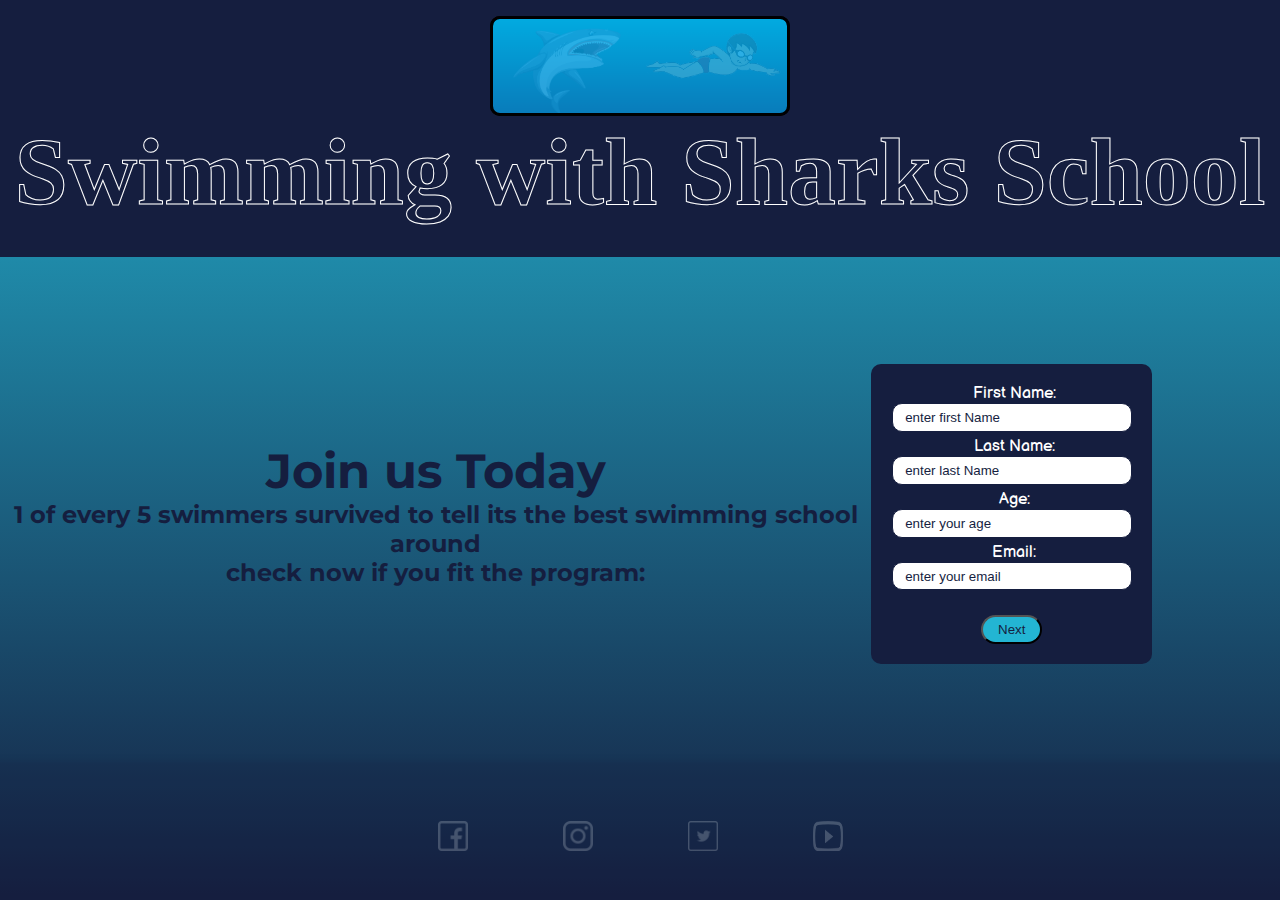
<file: index.html>
<!DOCTYPE html>
<html lang="en">
  <head>
    <meta charset="UTF-8" />
    <meta http-equiv="X-UA-Compatible" content="IE=edge" />
    <meta name="viewport" content="width=device-width, initial-scale=1.0" />
    <link rel="stylesheet" href="./style.css" />
    <!-- google fonts: -->
    <link rel="preconnect" href="https://fonts.googleapis.com" />
    <link rel="preconnect" href="https://fonts.gstatic.com" crossorigin />
    <link
      href="https://fonts.googleapis.com/css2?family=Montserrat:ital,wght@0,600;0,800;1,400&display=swap"
      rel="stylesheet"/>
      <link href="https://fonts.googleapis.com/css2?family=Balsamiq+Sans:ital,wght@0,400;1,700&display=swap" rel="stylesheet">
      
    <title>SwimmingwithSharksSchool</title>
  </head>

  <body>
    <div class="grid-container">
      <header class="header">
        <div class="companyLogoContainer">
          <div class="companylogo">
            <img class="shark" src="./images/shark.svg" alt="shark" />
            <img class="swimmer" src="./images/swimmer.svg" alt="swimmer" />
          </div>
          <div class="companylogoLayer"></div>
        </div>
        <h1 class="title">Swimming with Sharks School</h1>
      </header>
      <div class="headerLayer"></div>
      <section class="section">
        <div class="text">
          <h1 class="title2">Join us Today</h1>
          <h2 class="subtitle">
            1 of every 5 swimmers survived to tell its the best swimming school
            around <br />
            check now if you fit the program:
          </h2>
        </div>

        <form id="regForm" action="https://formspree.io/f/mlekopjo" method="POST">
          <div class="container">
            <div class="tab">
              <label for="firstName">First Name:</label><br />
              <input
                required
                type="text"
                placeholder="  enter first Name"
                oninput="this.className = ''"
                name="firstName"
              />
              <br />
              <label for="lastName">Last Name:</label><br />
              <input
                required
                type="text"
                placeholder="  enter last Name"
                oninput="this.className = ''"
                name="lastName"
              />
              <br />
              <label for="age">Age:</label><br />
              <input
                required
                type="number"
                placeholder="  enter your age"
                oninput="this.className = ''"
                name="age"
              />
              <br />
              <label for="email">Email:</label><br />
              <input
                required
                type="email"
                placeholder="  enter your email"
                oninput="this.className = ''"
                name="email"
              />
            </div>
            <div class="tab">
              <h3>tell us about your body fitness shape</h3>
              <label for="experince">Swimming Experince?</label><br />
              <select
                class="experinceInput"
                name="experince"
                oninput="this.className = ''"
              >
                <option value="never">never before</option>
                <option value="littel">littel experince</option>
                <option value="season">i swimm every season</option>
                <option value="everyMorning">every morning!</option>
              </select>
            </div>
            <div class="tab">
              <h3>tell us your preference</h3>
              <label for="attending">attending at</label><br />
              <select
                class="attendingInput"
                name="attending"
                oninput="this.className = ''"
              >
                <option value="morning">morning class</option>
                <option value="noon">noon class</option>
                <option value="night">night class</option></select
              ><br />
              <label for="gear">you need swimming gear?</label><br />
              <select
                class="gearInput"
                name="gear"
                oninput="this.className = ''"
              >
                <option value="yes">yes please</option>
                <option value="no">no, i bring mine</option>
              </select>
            </div>
            <div class="tab">
              <div class="thankForSubmit">
                <h2>your form was submited!</h2>
              </div>
            </div>
            <div class="buttons">
              <button type="button" id="prevBtn" onclick="nextPrev(-1)">
                Previous
              </button>
              <button type="button" id="nextBtn" onclick="nextPrev(1)">
                Next
              </button>
            </div>
          </div>
        </form>
      </section>
      <footer class="footer">
        <div class="contectUs">
          <a href="#"><img src="./images/facebook.png" alt="facebook" /></a>
          <a href="#"><img src="./images/instagram.png" alt="instagram" /></a>
          <a href="#"><img src="./images/twitter.png" alt="twitter" /></a>
          <a href="#"><img src="./images/youtube.png" alt="youtube" /></a>
        </div>
      </footer>
    </div>


    <script type="text/javascript">
      var currentTab = 0;
      showTab(currentTab);

      function showTab(n) {
        var x = document.getElementsByClassName("tab");
        x[n].style.display = "block";

        if (n == 0) {
          document.getElementById("prevBtn").style.display = "none";
        } else {
          document.getElementById("prevBtn").style.display = "inline";
        }
        if (n == x.length - 2) {
          document.getElementById("nextBtn").innerHTML = "Submit";
        } else {
          document.getElementById("nextBtn").innerHTML = "Next";
        }
        if (n == x.length - 1) {
          document.getElementById("nextBtn").style.display = "none";
          document.getElementById("prevBtn").style.display = "none";
          document.getElementById("nextBtn").setAttribute('type', 'submit')
        }
      }

      function nextPrev(n) {
        var x = document.getElementsByClassName("tab");

        x[currentTab].style.display = "none";
        currentTab = currentTab + n;

        if (currentTab >= x.length - 1) {
          showTab(currentTab);
          return false;
        }
        showTab(currentTab);
      }

    </script>
  </body>
</html>
</file>
<file: style.css>
*{
   margin: 0;
   padding: 0;
   box-sizing: border-box;
}
body{
    height: 100%;
    background:  #151E3F;
}
.grid-container{
    display: grid;
    grid-template-rows: 1fr 1fr 1fr 1fr 1fr 1fr 1fr;
    grid-template-areas: 
        "header"
        "header"
        "section"
        "section"
        "section"
        "section"
        "footer";
    width: 100%;
    height: 100vh;
    background: linear-gradient(to top, #151E3F, #23B5D3);
    overflow: hidden;
}

/* header */
.header{
    width: 100%;
    height: 100%;
    grid-area: header;
    background: #151E3F;
    display: flex;
    flex-direction: column;
    align-items: center;
    text-align: center;
    animation: headerAnimation 5s ease-in-out infinite;
}
@keyframes headerAnimation {
    0%,100%{
        clip-path: polygon(100% 0%, 100% 80%, 90% 73%, 79% 69%, 67% 67%, 54% 68%, 43% 74%, 30% 78%, 16% 76%, 6% 70%, 0 64%, 0% 0%);
    }
    50%{
        clip-path: polygon(100% 0%, 100% 77%, 89% 83%, 78% 83%, 64% 81%, 51% 76%, 41% 72%, 28% 71%, 15% 71%, 5% 74%, 0 77%, 0% 0%);
    }
}
.headerLayer{
    position: absolute;
    width: 100%;
    height: 270px;
    opacity: 0.9;
    z-index: -10;
}
/* logo */
.companyLogoContainer{
    position: relative;
    width: 300px;
    height: 100px;
    margin-top: 1rem;
}
.companylogo{
    position: absolute;
    background: linear-gradient(to top,#151E3F, #00AFB5);
    border: 3px solid #000;
    border-radius: 10px;
    width: 300px;
    height: 100px;
    display: flex;
}
.companylogo img:nth-child(1){
    width: 150px;
    height: 100px;
    opacity: 0.5;
}
.companylogo img:nth-child(2) {
    width: 150px;
    height: 80px;
    opacity: 0.5;
}
.companylogoLayer{
    position: absolute;
    width: 300px;
    height: 100px;
    border: 3px solid #000;
    border-radius: 10px;
    background: #03a8f4af;
    animation: waterAnimation 4s ease-in-out infinite;
}
@keyframes waterAnimation {
    0%,100%{
        clip-path: polygon(100% 100%, 0% 100%, 0% 36%, 10% 33%, 21% 34%, 33% 38%, 41% 46%, 53% 54%, 65% 55%, 79% 53%, 92% 47%, 100% 43%);
    }
    50%{
        clip-path: polygon(100% 100%, 0% 100%, 0 40%, 8% 43%, 16% 48%, 26% 51%, 38% 54%, 51% 50%, 63% 40%, 75% 34%, 88% 32%, 100% 36%);
    }
}
/* main title */
.title{
    font-size: 6rem;
    color: transparent;
    -webkit-text-stroke: 1px #fff;
    z-index: 10;
    margin-bottom: 1rem;
}

/* section */
.section{
    width: 90%;
    height: 100%;
    grid-area: section;
    display: flex;
    justify-content: space-around;
    align-items: center;
    /* font-family: 'Balsamiq Sans', cursive; */
    font-family: 'Montserrat', sans-serif;
}
.text{
    text-align: center;
    color: #151E3F;
}
.title2{
    font-size: 3rem;
    
    font-weight: bolder;
}
.subtitle{
    font-size: 1.5rem;
}
/* form screen */
#regForm{
    width: 300px;
    height: 300px;
    padding: 20px;
    border-radius: 10px; 
    background: #151E3F;
    color: #fff;
    font-family: 'Balsamiq Sans', cursive;
    display: flex;
    justify-content: center;
    align-items: center;
}
.container{
    height: 100%;
    display: flex;
    flex-direction: column;
    align-items: center;
}
.tab{
    width: 100%;
    height: 100%;
    display: none;
    position: relative;
    text-align: center;
}
.tab h3 {
    margin-bottom: 15px;
}
.tab input{
    width: 15rem;
    height: 1.8rem;
    border-radius: 10px;
    border: 0.1rem solid #151E3F;
    margin-bottom: 5px;   
    padding-left: 5px;
}
.tab label {
    margin-left: 5px;
}
.experinceInput, .attendingInput, .gearInput{
    margin-bottom: 10px;
    border-radius: 15px;
    padding: 2px 0px;
}
.thankForSubmit{
    width: 100%;
    height: 100%;
    display: flex;
    justify-content: center;
    align-items: center;
}
#prevBtn, #nextBtn {
    padding: 5px 15px;
    border-radius: 15px;
    background: #23B5D3;
    color: #151E3F;
    cursor: pointer;
}
/* footer */
.footer {
    width: 100%;
    height: 100%;
    grid-area: footer;
    justify-self: center;
    align-self: center;
    background: #151E3F;
    opacity: 0.2;
    display: flex;
    justify-content: center;
    align-items: center;
    box-shadow: 0px 0px 5px 10px #151E3F;
}
.contectUs{
    width: 500px;
    height: 100%;
    display: flex;
    justify-content: space-around;
    align-items: center;
}
.contectUs img{
    width: 30px;
    height: 30px;
}
.contectUs a{
    width: 30px;
    height: 30px;
    margin: 0px;
    display: flex;
    align-items: center;
    border-radius: 10px;
}
.contectUs a:hover {
    transform: translate(-10%, -5%);
    box-shadow: 2px 2px 8px 2px #fff;
}
::-webkit-input-placeholder {
    color: #151E3F;
}

/* responsive */
@media (max-width: 1250px){
    .title{
        font-size: 5rem;
    }
}
@media (max-width: 1030px){
    .title{
        font-size: 4rem;
    }
    .subtitle {
        font-size: 20px;
    }
    #regForm {
        margin: 5px 0px;
        height: 280px;
        padding: 10px;
    }
    .tab input {
        height: 1.7rem;
    }
}
@media (max-width: 840px){
        .title {
            font-size: 3rem;
        }
        .title2 {
            font-size: 25px;
        }
    
        .subtitle{
            font-size: 20px;
        }
        .tab input {
            height: 1.5rem;
        }
        #prevBtn,
        #nextBtn {
            padding: 3px 10px;

        }
}
@media (max-width: 620px) {
    .grid-container{
        justify-content: center;
        align-items: center;
    }
    .title {
        font-size: 3rem;
        margin-bottom: 4rem;
    }
    .section{
        flex-direction: column;
        margin: auto;
    }
}

@media (max-width: 520px) {
    .title {
        font-size: 2.5rem;
        margin-top: 7px;
        text-align: center;
    }
    .footer{
        width: 50%;
    }
}
@media (max-width: 460px) {
    .title {
        width: 75%;
        font-size: 2.2rem;
        margin-bottom: 6.5rem;
    }
    .section{
        width: 50%;
    }
    .title2{
        font-size: 2rem;
    }
    .subtitle{
        font-size: 1rem;
    }
    #regForm{
        margin: 5px 0px;
        width: 250px;
        height: 300px;
        padding: 15px;
    }
    .tab h3 {
        font-size: 1.2rem;
    }
    .tab input {
        height: 1.5rem;
        width: 12rem;
    }
    .tab label {
        font-size: 0.8rem;
    }
    .thankForSubmit {
        font-size: 1rem;
        text-align: center;
    }
    .footer {
        height: 20%;
    }
    #prevBtn,
    #nextBtn {
        padding: 2px 10px;
    }
}
@media (max-height: 650px) {
    .title {
            margin-top: -90px;
            font-size:3.5rem;
    }

    .text{
        width: 50%;
    }

    .tab h3 {
        font-size: 1rem;
    }

    .tab label {
        font-size: 0.8rem;
    }
    #prevBtn,
    #nextBtn {
        padding: 3px 6px;
        font-size: 12px;
    }
    .footer {
        height: 50%;
    }
    .contectUs img {
        width: 25px;
        height: 25px;
    }
}
@media (max-height: 400px) {
    .headerLayer {
        height: 100px;
    }
    /*  */
    .companyLogoContainer {
        position: relative;
        width: 300px;
        height: 50px;
        margin-top: 0.2rem;
    }

    .companylogo {
        width: 300px;
        height: 80px;
    }
    .companylogo img:nth-child(1) {
        width: 130px;
        height: 90px;
    }
    .companylogo img:nth-child(2) {
        width: 130px;
        height: 70px;
    }
    .companylogoLayer {
        width: 300px;
        height: 80px;
    }
    /*  */
    .title {
            margin-top: -30px;
            font-size: 2.5rem;
    }
    .section{
        overflow-y: scroll;
    }
    .text {
        width: 50%;
    }
    .title2 {
        font-size: 1.8rem;
    }

    .subtitle {
        font-size: 0.9rem;
    }
    #regForm {
        margin: 5px 0px;
        width: 200px;
        height: 210px;
        padding: 3px;
    }
    .container{
        height: 100%;
    }
    .tab h3 {
        font-size: 0.8rem;
    }
    .tab label {
        font-size: 0.7rem;
    }
    .tab input{
        width: 10rem;
        height: 1.1rem;
        margin-bottom: 0px;
    }
    .tab select{
        width: 10rem;
        height: 1.2rem;
    }
    .thankForSubmit h2{
        font-size: 1.2rem;
    }
    #prevBtn,
    #nextBtn {
        padding: 1px 6px;
        font-size: 0.7rem;
        margin-bottom: 1rem;
    }
    .footer {
        height: 50%;
    }
    .contectUs img {
        width: 25px;
        height: 25px;
    }
}
</file>
